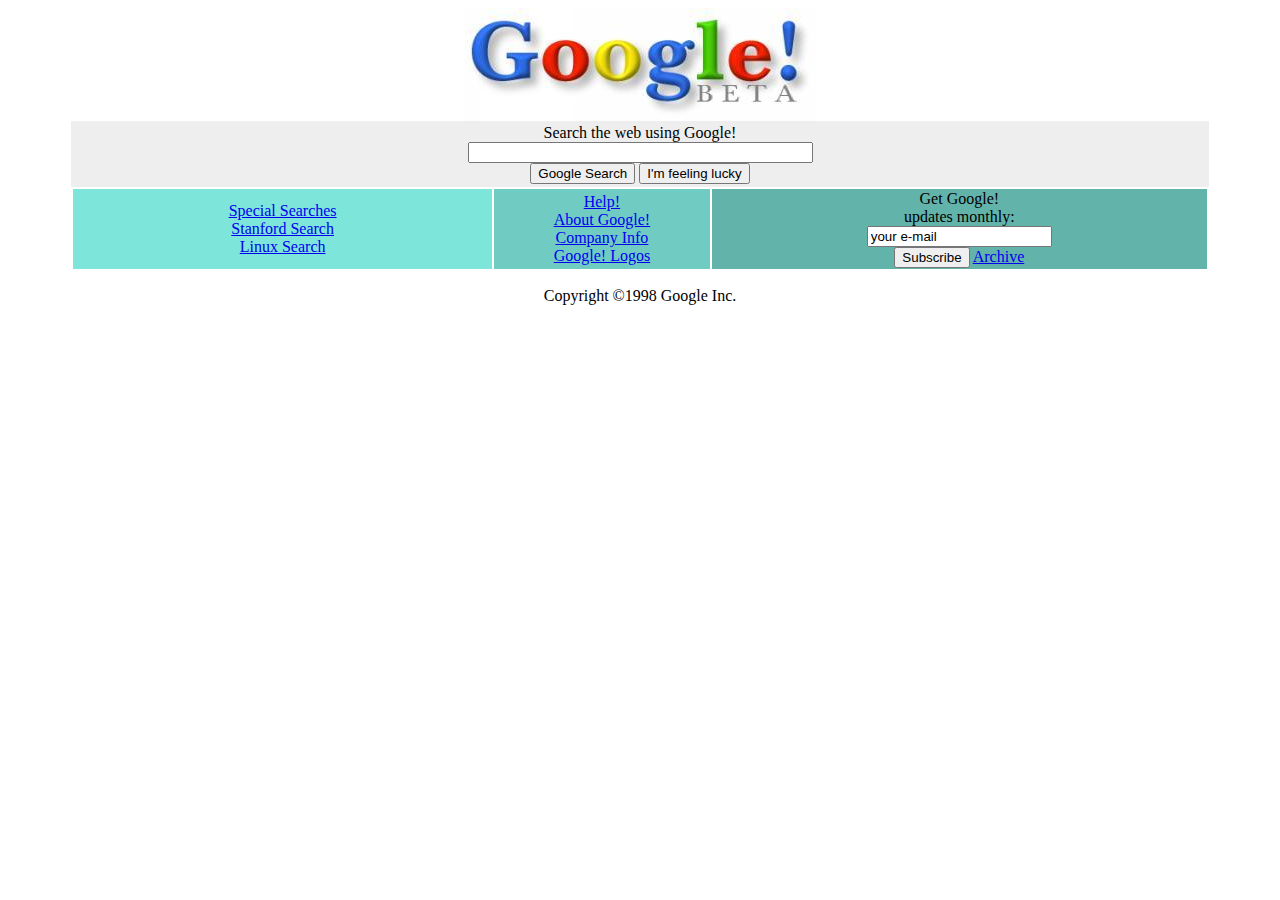
<file: google.eski/index.html>
<!DOCTYPE html>
<html lang="tr">
<head>
    <meta charset="UTF-8">
    <meta name="viewport" content="width=device-width, initial-scale=1.0">
    <link rel="stylesheet" href="style.css">
    <title>Google</title>
</head>
<body>
    <img src="images/google.jpg" alt="Google">
    <table class="bir">
        <tr>
            <td>
                Search the web using Google! <br>
                <input type="text" name="search" value="" size="40"><br>
                <input type="submit" value="Google Search">
                <input type="submit" name="search2" value="I'm feeling lucky">
            </td>
        </tr>
            <table class="iki">
                <tr>
                    <td class="uc">
                        <a href="https://www.google.com/advanced_search">Special Searches</a><br>
                        <a href="https://web.archive.org/web/19990224014327/http://www.google.com/stanford">Stanford Search</a><br>
                        <a href="https://web.archive.org/web/19981202230410/http://www.google.com/linux">Linux Search</a>
                    </td>
                    <td class="dort">
                        <a href="https://support.google.com/">Help!</a><br>
                        <a href="https://about.google/">About Google!</a><br>
                        <a href="https://web.archive.org/web/19990221202430if_/http://www.google.com/company.html">Company Info</a><br>
                        <a href="https://web.archive.org/web/19990224043535if_/http://www.google.com/stickers.html">Google! Logos</a>
                    </td>
                    <td class="bes">Get Google! <br> updates monthly: <br>
                        <input type="text" name="e-mail" value="your e-mail"><br>
                        <input type="submit" name="submit" value="Subscribe">
                        <a href="https://get.google.com/albumarchive">Archive</a>
                    </td>
                </tr>
            </table>
    </table>
    <p>Copyright &copy;1998 Google Inc.</p>
</html>
</file>
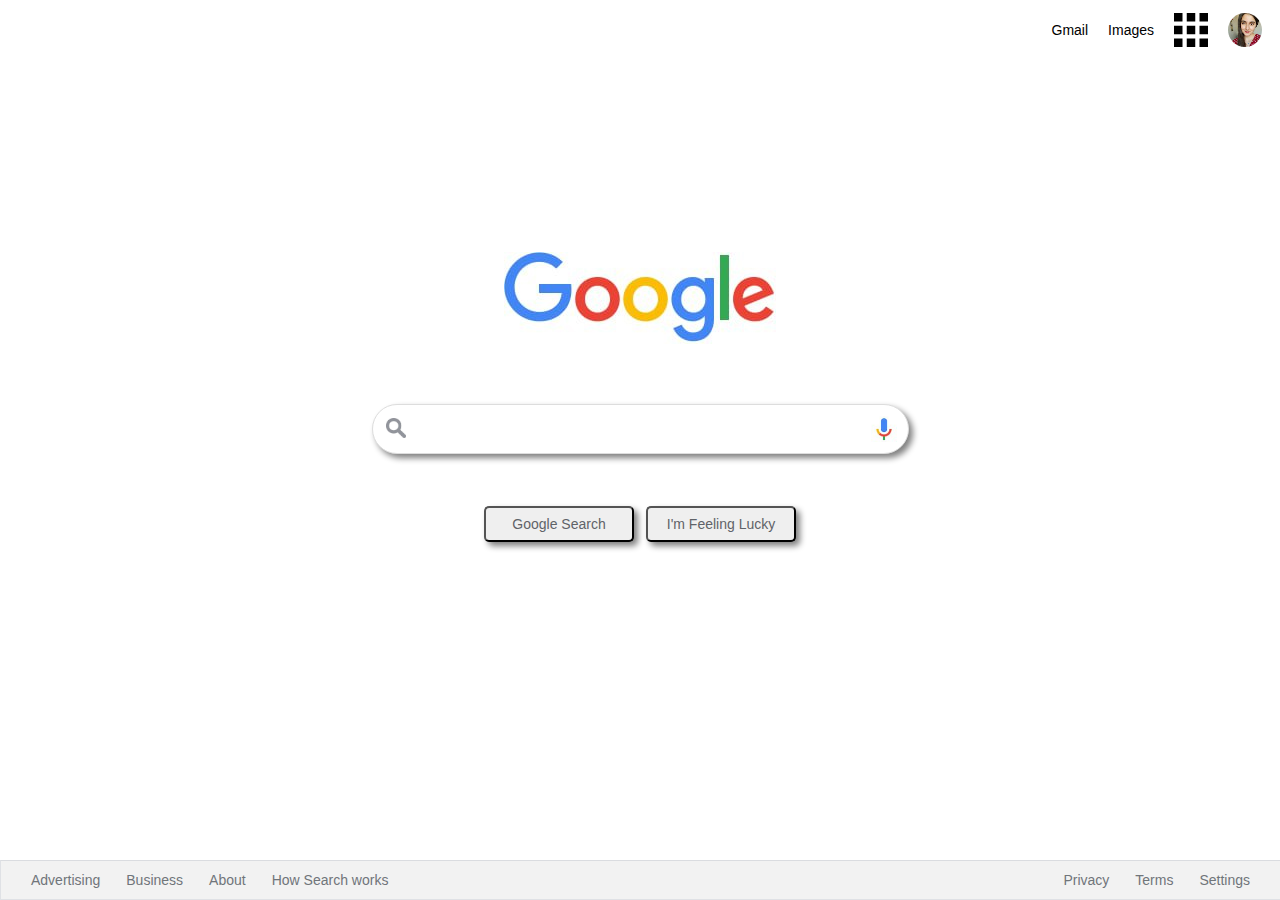
<file: google.yeni/index.html>
<!DOCTYPE html>
<html lang="tr">
<head>
    <meta charset="UTF-8">
    <meta name="viewport" content="width=device-width, initial-scale=1.0">
    <link rel="stylesheet" href="style.css">
    <title>Google</title>
</head>
<body>
    <nav>
        <a href="https://www.google.com/intl/tr/gmail/about/">Gmail</a>
        <a href="https://www.google.com/imghp?hl=en">Images</a>
        <img src="images/appsbutton.svg">
        <img src="images/profilpic.jpg" style="border-radius: 25px;">
    </nav>
    <section>
        <img src="images/logo.jpeg" class="logo"><br><br>
            <div class="orta">
                <img src="images/search.jpeg" class="orta-bir" >
                <input type="text" hidden="0" class="orta-iki" >
                <img src="images/voicelogo.jpg" class="orta-uc"><br><br>
                <a href=""><button class="orta-dort">Google Search</button></a>
                <a href=""><button class="orta-dort">I'm Feeling Lucky</button></a>
            </div>
    </section>
    <footer>
        <ul class="alt">
            <li class="alt-bir">
                <a href="https://www.google.com/intl/en_tr/ads/?subid=ww-ww-et-g-awa-a-g_hpafoot1_1!o2&utm_source=google.com&utm_medium=referral&utm_campaign=google_hpafooter&fg=1">Advertising</a>
            </li>
            <li class="alt-bir">
                <a href="https://www.google.com/services/?subid=ww-ww-et-g-awa-a-g_hpbfoot1_1!o2&utm_source=google.com&utm_medium=referral&utm_campaign=google_hpbfooter&fg=1">Business</a>
            </li>
            <li class="alt-bir">
                <a href="https://about.google/?utm_source=google-TR&utm_medium=referral&utm_campaign=hp-footer&fg=1">About</a>
            </li>
            <li class="alt-bir">
                <a href="https://google.com/search/howsearchworks/?fg=1">How Search works</a>
            </li>
            <li class="alt-bir" style="float: right; margin-right: 35px">
                <a href="https://www.google.com/preferences?hl=en">Settings</a>
            </li>
            <li class="alt-bir" style="float: right">
                <a href="https://policies.google.com/terms?hl=en-TR&fg=1">Terms</a>
            </li>
            <li class="alt-bir" style="float: right">
                <a href="https://policies.google.com/privacy?hl=en-TR&fg=1">Privacy</a>
            </li>
        </ul>
    </footer>
</body>
</html>
</file>
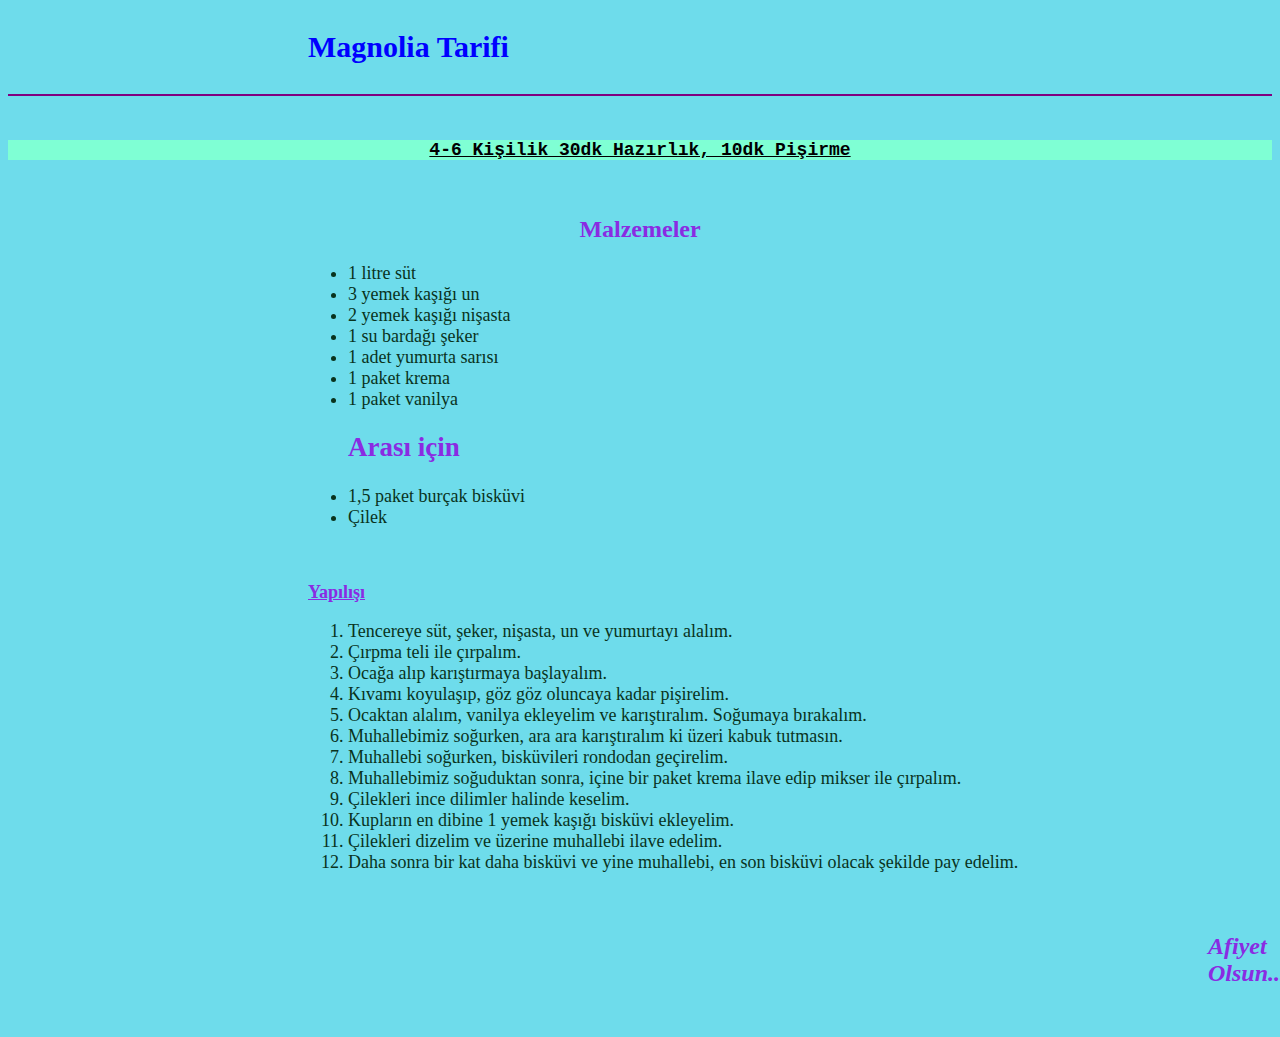
<file: magnolia tarifi/index.html>
<!DOCTYPE html>
<html lang="en">
<head>
    <meta charset="UTF-8">
    <meta name="viewport" content="width=device-width, initial-scale=1.0">
    <link rel="stylesheet" href="stil.css">
    <title>Magnolia Tarifi</title>
</head>
<body>
    <p class="bir">Magnolia Tarifi</p><hr color="purple"><br>
    <p class="iki">4-6 Kişilik  30dk Hazırlık, 10dk Pişirme</p><br>
    <h2 id="baslik">Malzemeler</h2>
    <ul class="dort">
        <li>1 litre süt</li>
        <li>3 yemek kaşığı un</li>
        <li>2 yemek kaşığı nişasta</li>
        <li>1 su bardağı şeker</li>
        <li>1 adet yumurta sarısı</li>
        <li>1 paket krema</li>
        <li>1 paket vanilya</li>

        <h2>Arası için</h2>
        <li>1,5 paket burçak bisküvi</li>
        <li>Çilek</li>
      
    </ul><br>
    <p class="uc">Yapılışı</p>
    <ol class="dort">
        <li>Tencereye süt, şeker, nişasta, un ve yumurtayı alalım.</li>
        <li>Çırpma teli ile çırpalım.</li>
        <li>Ocağa alıp karıştırmaya başlayalım. </li>
        <li>Kıvamı koyulaşıp, göz göz oluncaya kadar pişirelim.</li>
        <li>Ocaktan alalım, vanilya ekleyelim ve karıştıralım. Soğumaya bırakalım.</li>
        <li>Muhallebimiz soğurken, ara ara karıştıralım ki üzeri kabuk tutmasın.</li>
        <li>Muhallebi soğurken, bisküvileri rondodan geçirelim.</li>
        <li>Muhallebimiz soğuduktan sonra, içine bir paket krema ilave edip mikser ile çırpalım.</li>
        <li>Çilekleri ince dilimler halinde keselim.</li>
        <li>Kupların en dibine 1 yemek kaşığı bisküvi ekleyelim.</li>
        <li>Çilekleri dizelim ve üzerine muhallebi ilave edelim.</li>
        <li>Daha sonra bir kat daha bisküvi ve yine muhallebi, en son bisküvi olacak şekilde pay edelim.</li>
    </ol><br>
    <p class="bes">Afiyet Olsun...</p><br>
    
    
</body>
</html>
</file>
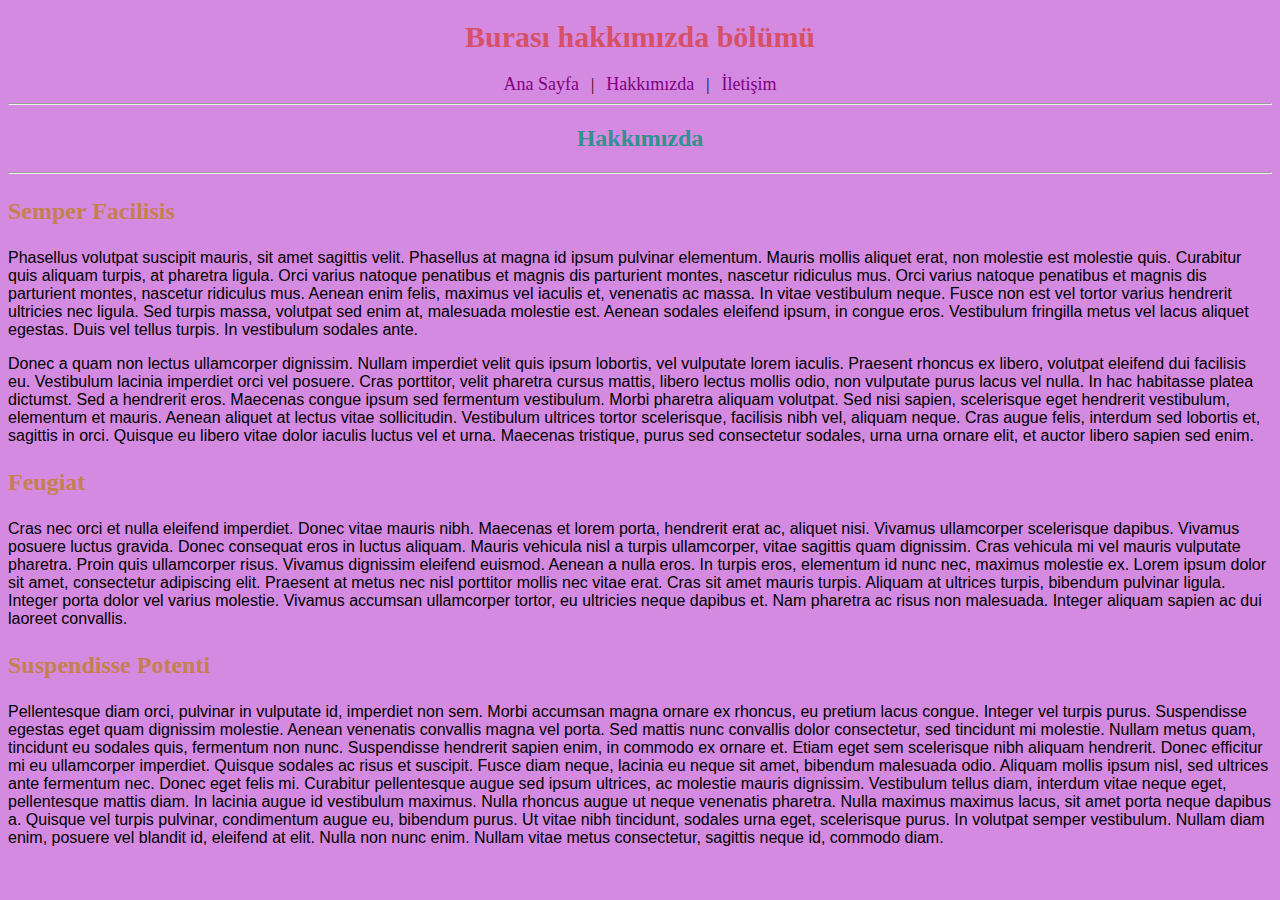
<file: html odevleri/odev.1/hakkimizda.html>
<!DOCTYPE html>
<html lang="tr">
<head>
    <meta charset="UTF-8">
    <meta name="viewport" content="width=device-width, initial-scale=1.0">
    <link rel="stylesheet" href="odev1.css">
    <title>Hakkımızda</title>
</head>
<body>
    <nav class="bir">
        <h1>Burası hakkımızda bölümü</h1>
        <a href="index.html">Ana Sayfa</a> |
        <a href="hakkimizda.html">Hakkımızda</a> |
        <a href="iletisim.html">İletişim</a>
        <br>
        <hr>
    </nav>
    <article>
        <h2>Hakkımızda</h2>
        <hr>
        <h3>Semper Facilisis</h3>
        <p>Phasellus volutpat suscipit mauris, sit amet sagittis velit. Phasellus at magna id ipsum pulvinar elementum. Mauris mollis aliquet erat, non molestie est molestie quis. Curabitur quis aliquam turpis, at pharetra ligula. Orci varius natoque penatibus et magnis dis parturient montes, nascetur ridiculus mus. Orci varius natoque penatibus et magnis dis parturient montes, nascetur ridiculus mus. Aenean enim felis, maximus vel iaculis et, venenatis ac massa. In vitae vestibulum neque. Fusce non est vel tortor varius hendrerit ultricies nec ligula. Sed turpis massa, volutpat sed enim at, malesuada molestie est. Aenean sodales eleifend ipsum, in congue eros. Vestibulum fringilla metus vel lacus aliquet egestas. Duis vel tellus turpis. In vestibulum sodales ante.</p>
        <p>Donec a quam non lectus ullamcorper dignissim. Nullam imperdiet velit quis ipsum lobortis, vel vulputate lorem iaculis. Praesent rhoncus ex libero, volutpat eleifend dui facilisis eu. Vestibulum lacinia imperdiet orci vel posuere. Cras porttitor, velit pharetra cursus mattis, libero lectus mollis odio, non vulputate purus lacus vel nulla. In hac habitasse platea dictumst. Sed a hendrerit eros. Maecenas congue ipsum sed fermentum vestibulum. Morbi pharetra aliquam volutpat. Sed nisi sapien, scelerisque eget hendrerit vestibulum, elementum et mauris. Aenean aliquet at lectus vitae sollicitudin. Vestibulum ultrices tortor scelerisque, facilisis nibh vel, aliquam neque. Cras augue felis, interdum sed lobortis et, sagittis in orci. Quisque eu libero vitae dolor iaculis luctus vel et urna. Maecenas tristique, purus sed consectetur sodales, urna urna ornare elit, et auctor libero sapien sed enim.</p>
        <h3>Feugiat</h3>
        <p>Cras nec orci et nulla eleifend imperdiet. Donec vitae mauris nibh. Maecenas et lorem porta, hendrerit erat ac, aliquet nisi. Vivamus ullamcorper scelerisque dapibus. Vivamus posuere luctus gravida. Donec consequat eros in luctus aliquam. Mauris vehicula nisl a turpis ullamcorper, vitae sagittis quam dignissim. Cras vehicula mi vel mauris vulputate pharetra. Proin quis ullamcorper risus. Vivamus dignissim eleifend euismod. Aenean a nulla eros. In turpis eros, elementum id nunc nec, maximus molestie ex. Lorem ipsum dolor sit amet, consectetur adipiscing elit. Praesent at metus nec nisl porttitor mollis nec vitae erat. Cras sit amet mauris turpis. Aliquam at ultrices turpis, bibendum pulvinar ligula. Integer porta dolor vel varius molestie. Vivamus accumsan ullamcorper tortor, eu ultricies neque dapibus et. Nam pharetra ac risus non malesuada. Integer aliquam sapien ac dui laoreet convallis.</p>
        <h3>Suspendisse Potenti</h3>
        <p>Pellentesque diam orci, pulvinar in vulputate id, imperdiet non sem. Morbi accumsan magna ornare ex rhoncus, eu pretium lacus congue. Integer vel turpis purus. Suspendisse egestas eget quam dignissim molestie. Aenean venenatis convallis magna vel porta. Sed mattis nunc convallis dolor consectetur, sed tincidunt mi molestie. Nullam metus quam, tincidunt eu sodales quis, fermentum non nunc. Suspendisse hendrerit sapien enim, in commodo ex ornare et. Etiam eget sem scelerisque nibh aliquam hendrerit. Donec efficitur mi eu ullamcorper imperdiet. Quisque sodales ac risus et suscipit. Fusce diam neque, lacinia eu neque sit amet, bibendum malesuada odio. Aliquam mollis ipsum nisl, sed ultrices ante fermentum nec. Donec eget felis mi. Curabitur pellentesque augue sed ipsum ultrices, ac molestie mauris dignissim. Vestibulum tellus diam, interdum vitae neque eget, pellentesque mattis diam. In lacinia augue id vestibulum maximus. Nulla rhoncus augue ut neque venenatis pharetra. Nulla maximus maximus lacus, sit amet porta neque dapibus a. Quisque vel turpis pulvinar, condimentum augue eu, bibendum purus. Ut vitae nibh tincidunt, sodales urna eget, scelerisque purus. In volutpat semper vestibulum. Nullam diam enim, posuere vel blandit id, eleifend at elit. Nulla non nunc enim. Nullam vitae metus consectetur, sagittis neque id, commodo diam.</p>
        
        
    </article>
    
</body>
</html>
</file>
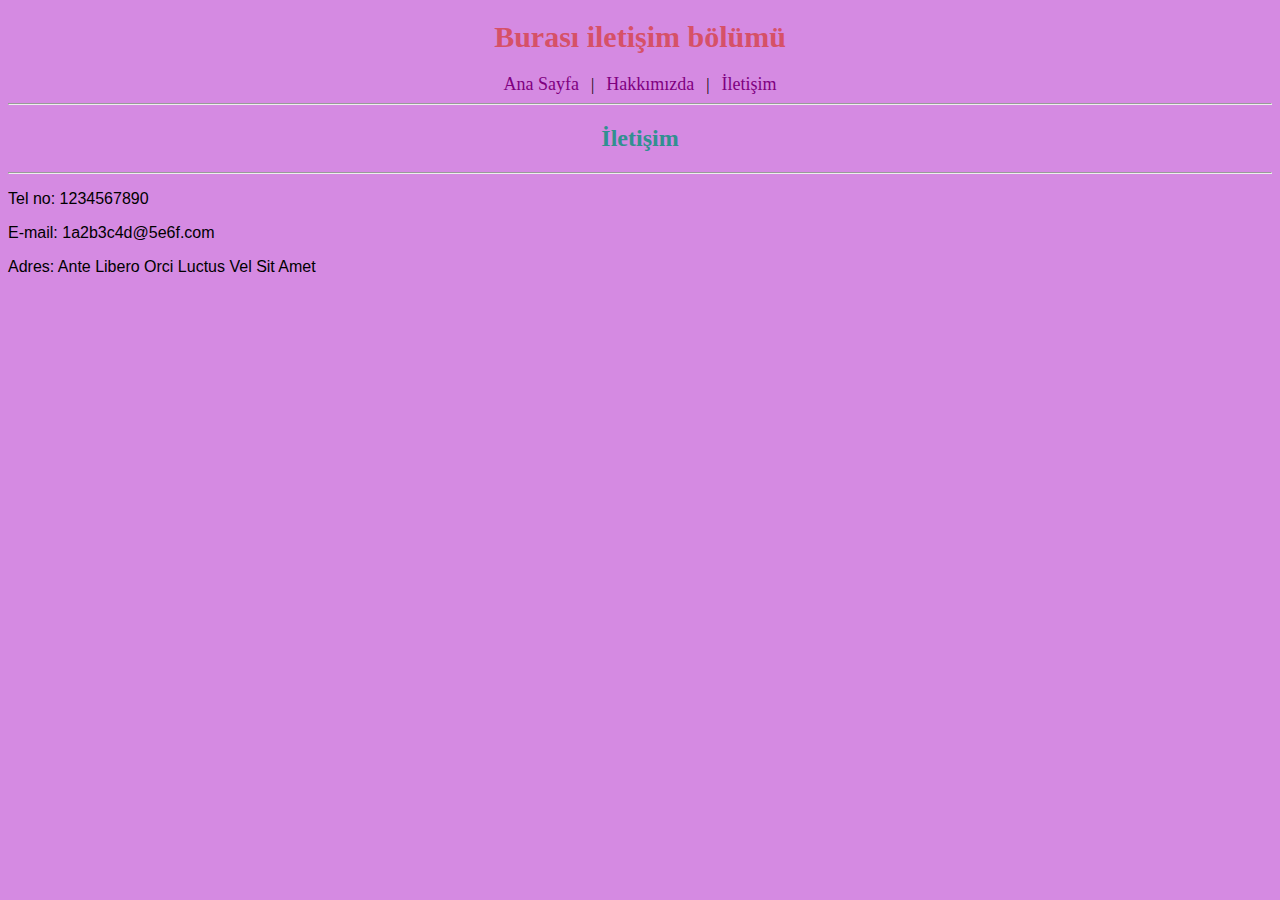
<file: html odevleri/odev.1/iletisim.html>
<!DOCTYPE html>
<html lang="tr">
<head>
    <meta charset="UTF-8">
    <meta name="viewport" content="width=device-width, initial-scale=1.0">
    <link rel="stylesheet" href="odev1.css">
    <title>iletisim</title>
</head>
<body>
    <nav class="bir">
        <h1>Burası iletişim bölümü</h1>
        <a href="index.html">Ana Sayfa</a> |
        <a href="hakkimizda.html">Hakkımızda</a> |
        <a href="iletisim.html">İletişim</a>
        <br>
        <hr>
    </nav>
    <article>
        <h2>İletişim</h2>
        <hr>
        <p>Tel no: 1234567890</p>
        <p>E-mail: 1a2b3c4d@5e6f.com</p>
        <p>Adres: Ante Libero Orci Luctus Vel Sit Amet</p>
        <br>
        <iframe src="https://www.google.com/maps/embed?pb=!1m23!1m12!1m3!1d1134456.0724984352!2d-27.406158567416483!3d38.244202348971974!2m3!1f0!2f0!3f0!3m2!1i1024!2i768!4f13.1!4m8!3e6!4m0!4m5!1s0xadd28c30ec90d79%3A0x44652457c0696504!2sKuzey%20Atlas%20Okyanusu!3m2!1d35.746511999999996!2d-39.462891!5e0!3m2!1str!2str!4v1649246277545!5m2!1str!2str" width="600" height="450" style="border:0;" allowfullscreen="" loading="lazy" referrerpolicy="no-referrer-when-downgrade"></iframe>
    </article>
    
</body>
</html>
</file>
<file: google.eski/style.css>
img{
    margin: 0 auto;
    display: block;
}
.bir{
    text-align: center;
    margin-left: auto;
    margin-right: auto;
    border: 0;
    width: 90%;
    background-color: #EEEEEE;
}
.iki{
    width: 90%;
    margin-left: auto;
    margin-right: auto;
}
.uc{
    text-align: center;
    background-color: #7EE5DA;
    width: 33%;
}
.dort{
    text-align: center;
    background-color: #70CCC2;
    width: 17%;
}
.bes{
    text-align: center;
    background-color: #62B3AA;
    width: 39%;
}
p{
    text-align: center;
}
</file>
<file: google.yeni/style.css>
nav{
    display: flex;
    justify-content: flex-end;
    font-family: Arial, Helvetica, sans-serif;
}
nav a{
    display: inline-block;
    margin: auto 5px;
    font-size: 14px;
    color: black;
    text-decoration: none;
    padding: 5px;
}
nav a:hover{
    text-decoration: underline;
}
nav img{
    margin: auto 5px;
    width: 34px;
    padding: 5px;
}
.logo{
    display: block;
    margin: 0 auto;
    margin-top: 200px;
}
.orta{
    margin: 0 auto;
    position: relative;
    text-align: center;
}
.orta-iki{
    display: block;
    border: 1px solid #ddd;
    border-radius: 25px;
    font-size: 16px;
    margin: 0px auto;
    padding: 15px;
    padding-left: 40px;
    width: 480px;
    box-shadow: 4px 4px 6px gray;
    outline: none;
    
}
.orta-dort{
    border: 1px bold #f2f2f2;
    border-radius: 5px;
    font-size: 14px;
    font-family: Arial, Helvetica, sans-serif;
    color: #5f6368;
    height: 36px;
    width: 150px;
    margin: 4px;
    box-shadow: 4px 4px 6px gray;
}
.orta-bir{
    position: relative;
    width: 20px;
    top: 38px;
    right: 244px;
}
.orta-uc{
    position: relative;
    width: 26px;
    bottom: 38px;
    left: 244px;
}
.alt{
    position: fixed;
    background-color: #f2f2f2;
    margin: 0;
    padding: 0;
    overflow: hidden;
    border: 1px solid #dfe1e5;
    border-top: 1px solid #dadce0;
    bottom: 0;
    width: 100%;
    margin-left: -8px;
    line-height: 10px;
    list-style-type: none;
}
.alt-bir{
    float: left;
}
.alt-bir a{
    display: block;
    color: #70757a;
    text-align: center;
    padding: 14px 16px;
    text-decoration: none;
    font-family: arial, sans-serif;
    font-size: 14px;
    margin-left: 14px;
    margin-right: -20px;
}
.alt-bir a:hover{
    text-decoration: underline;
}
</file>
<file: magnolia tarifi/stil.css>
body{
    background-color: rgb(110, 220, 235);
}
.bir{
    font-size: 30px;
    font-weight: bold;
    margin-left: 300px;
    color: blue;
}
.iki{
    text-align: center;
    font-weight: bold;
    font-size: 18px;
    text-decoration: underline;
    font-family: 'Courier New', Courier, monospace;
    background-color: aquamarine;
}
.uc{
    margin-left: 300px;
    font-weight: bold;
    font-size: 18px;
    text-decoration: underline;
    color: blueviolet;
}
.dort{
    margin-left: 300px;
    font-size: 18px;
    color: rgb(9, 51, 29);
}
.bes{
    margin-left: 1200px;
    font-weight: bold;
    font-style: italic;
    font-size: 24px;
    color: blueviolet;
}
h2{
    color: blueviolet;
    
}
#baslik{
    text-align: center;
    }
</file>
<file: html odevleri/odev.1/odev1.css>
body{
    background-color: rgb(213, 138, 226);
}
nav{
    text-align: center;
}
h1{
    color:rgb(214, 81, 103);
    font-size: 30px;
}
a{
    padding: 8px;
    text-decoration: none;
    color:purple;
    font-size: 18px;
}
a:hover{
    color: rgb(9, 21, 9);
}

h2{
    text-align: center;
    color: rgb(49, 144, 144);
}
h3{
    color: rgb(197, 128, 79);
    font-size: 24px;
}

p, ul, ol{
    font-family: 'Segoe UI', Tahoma, Geneva, Verdana, sans-serif;
}
img{
    margin: 0 auto;
    display: block;
}
</file>
